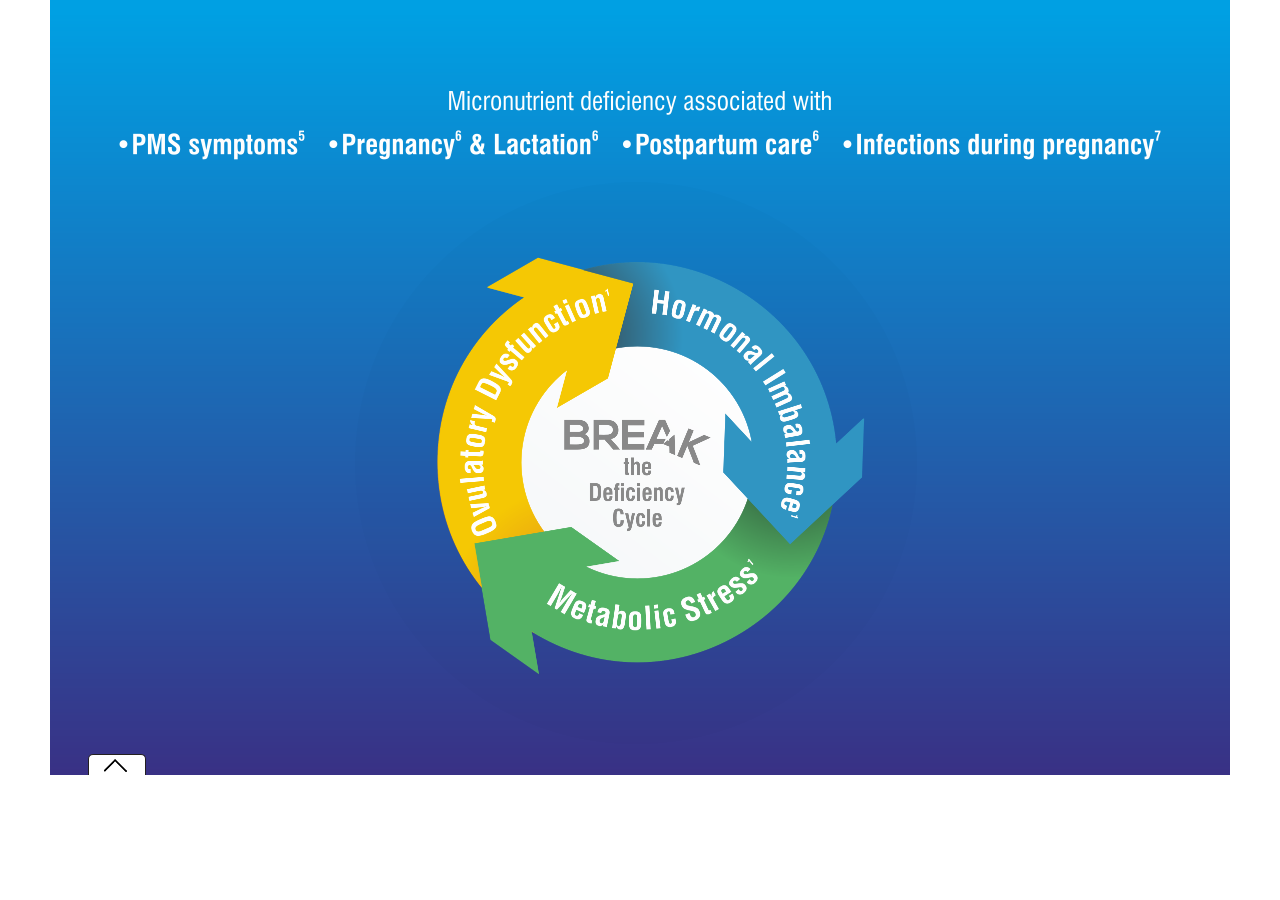
<file: 1/html/index.html>
<!DOCTYPE html>
<html lang="en">
<head>
<meta charset="UTF-8"/>
<meta http-equiv="cache-control" content="max-age=200"/>
<meta name="viewport" content="width=device-width, initial-scale=1.0, maximum-scale=5.0, minimum-scale=1.0">
<meta http-equiv="X-UA-Compatible" content="chrome=1">
<title>Soventus</title>
<link rel="stylesheet" type="text/css" href="animate.css" media="screen"/>
<link rel="stylesheet" type="text/css" href="global.css" media="screen"/>

<script src="jquery.min.js" type="text/javascript" language="javascript"></script>
<script src="jquery.mobile.custom.min.js" type="text/javascript" language="javascript"></script>
<script src="jquery.touchSwipe.min.js" type="text/javascript" language="javascript"></script>
</head>

<body>
<div id="wrapper" rel="1">
  <div class="slide_arrow">
    <div class="left_arrow" ><img src="left_arrow.png" alt="previous icon" width="27" height="27" ></div>
    <div class="right_arrow" ><img src="right_arrow.png" alt="next icon" width="27" height="27"></div>
  </div>
  <div id="main_content"></div>
  <div class="reference active">
    <div class="box">
      <div class="slide_jumper">
		  <div class="slides"><img src="thumbs/01.png" alt=""></div>        
		  <div class="slides"><img src="thumbs/02.png" alt=""></div>        
      </div>
    </div>
    <div class="box_btn"></div>
	<div id="myconsole"></div>
	<div id="click_through"></div>
  </div>
</div>

<script src="global.js" type="text/javascript" language="javascript"></script> 
<script>
$(document).ready(function(){
  // jQuery(".next").bind(event, function(){
  //     document.location = 'VoltarenVAsb/VoltarenVAsb.html';
  //     });
var selectedContentPath = 'slide1/';
//  document.getElementById("main_content").innerHTML='<object type="text/html" width="1080px" height="810px" data="'+selectedContentPath+"Dlight1.htm"+'"></object>';

$("#main_content").html('<link rel="stylesheet" type="text/css" href="slide1/slide1.css" media="screen"/><div class="s1"><img src="slide1/s1.png" width="1180" height="775" alt=""/></div><div class="s2"><img src="slide1/s2.png"/></div><div class="s3"><img src="slide1/s3.png"/></div><div class="s4"><img src="slide1/s4.png"/></div><div class="break" onclick="breakIt()"></div>');

});
</script> 

</body>
</html>
</file>
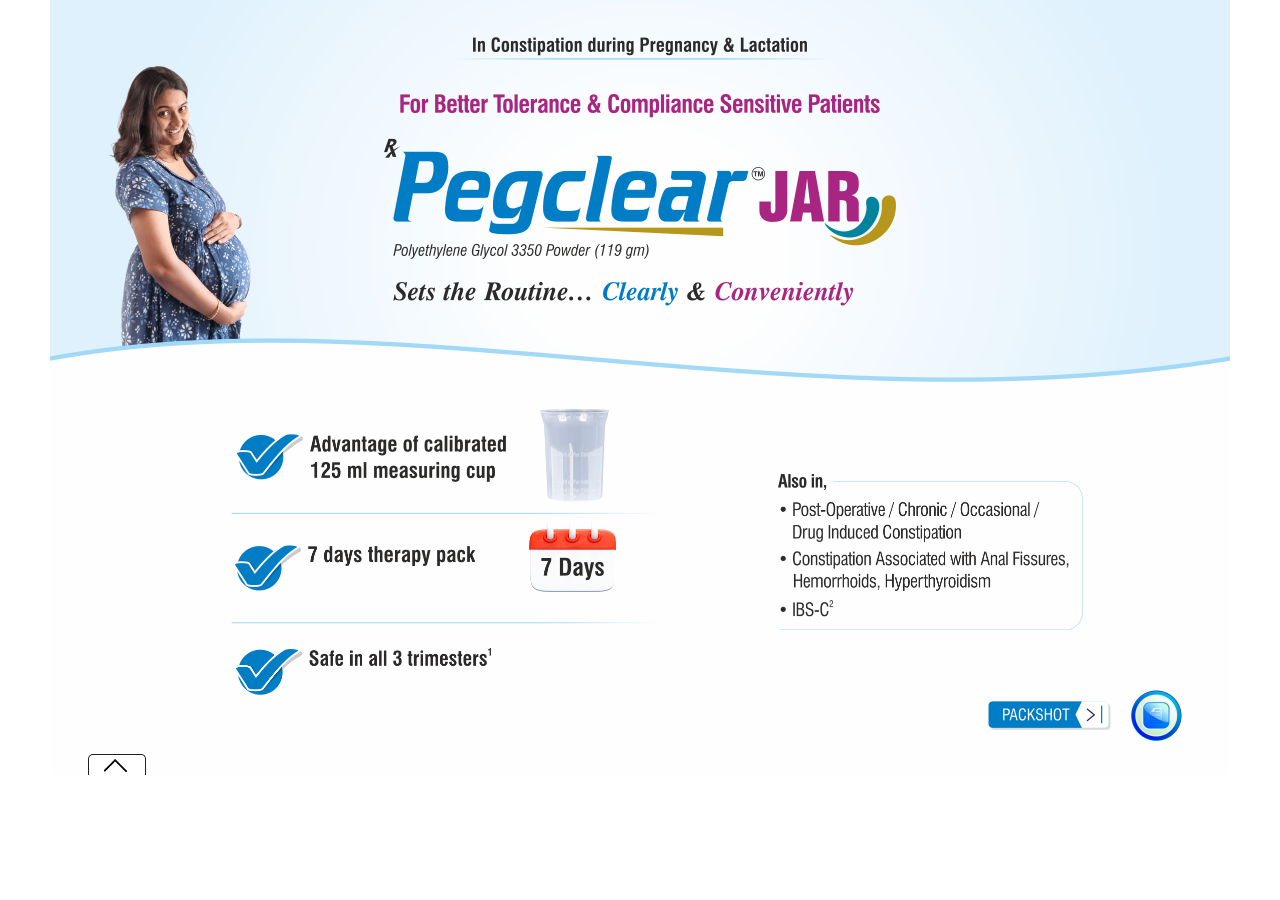
<file: 2/html/index.html>
<!DOCTYPE html>
<html lang="en">
<head>
<meta charset="UTF-8"/>
<meta http-equiv="cache-control" content="max-age=200"/>
<meta name="viewport" content="width=device-width, initial-scale=1.0, maximum-scale=5.0, minimum-scale=1.0">
<meta http-equiv="X-UA-Compatible" content="chrome=1">
<title>Soventus</title>
<link rel="stylesheet" type="text/css" href="animate.css" media="screen"/>
<link rel="stylesheet" type="text/css" href="global.css" media="screen"/>

<script src="jquery.min.js" type="text/javascript" language="javascript"></script>
<script src="jquery.mobile.custom.min.js" type="text/javascript" language="javascript"></script>
<script src="jquery.touchSwipe.min.js" type="text/javascript" language="javascript"></script>
</head>

<body>
<div id="wrapper" rel="1">
  <div class="slide_arrow">
    <div class="left_arrow" ><img src="left_arrow.png" alt="previous icon" width="27" height="27" ></div>
    <div class="right_arrow" ><img src="right_arrow.png" alt="next icon" width="27" height="27"></div>
  </div>
  <div id="main_content"></div>
  <div class="reference active">
    <div class="box">
      <div class="slide_jumper">
		  <div class="slides"><img src="thumbs/01.png" alt=""></div>      
      </div>
    </div>
    <div class="box_btn"></div>
	<div id="myconsole"></div>
	<div id="click_through"></div>
  </div>
</div>

<script src="global.js" type="text/javascript" language="javascript"></script> 
<script>
$(document).ready(function(){
  // jQuery(".next").bind(event, function(){
  //     document.location = 'VoltarenVAsb/VoltarenVAsb.html';
  //     });
var selectedContentPath = 'slide1/';
//  document.getElementById("main_content").innerHTML='<object type="text/html" width="1080px" height="810px" data="'+selectedContentPath+"Dlight1.htm"+'"></object>';

$("#main_content").html('<link rel="stylesheet" type="text/css" href="slide1/slide1.css" media="screen"/><div class="s1"><img src="slide1/s1.png" width="1180" height="775" alt=""/></div><div class="s2"><img src="slide1/s2.png"/></div><div class="s3"><img src="slide1/s3.png"/></div><div class="s4"><img src="slide1/s4.png"/></div><div class="s5"><img src="slide1/s5.png"/></div><div class="hit_1"><img src="slide1/pop1.png" width="1180" height="775" alt=""/></div><div class="hit_pop1" onclick="hit_pop1()"></div><div class="hit_2"><img src="slide1/pop2.png" width="1180" height="775" alt=""/></div><div class="hit_pop2" onclick="hit_pop2()"></div><div class="hit_close1" onclick="hit_close1()"></div>');

});
</script> 

</body>
</html>
</file>
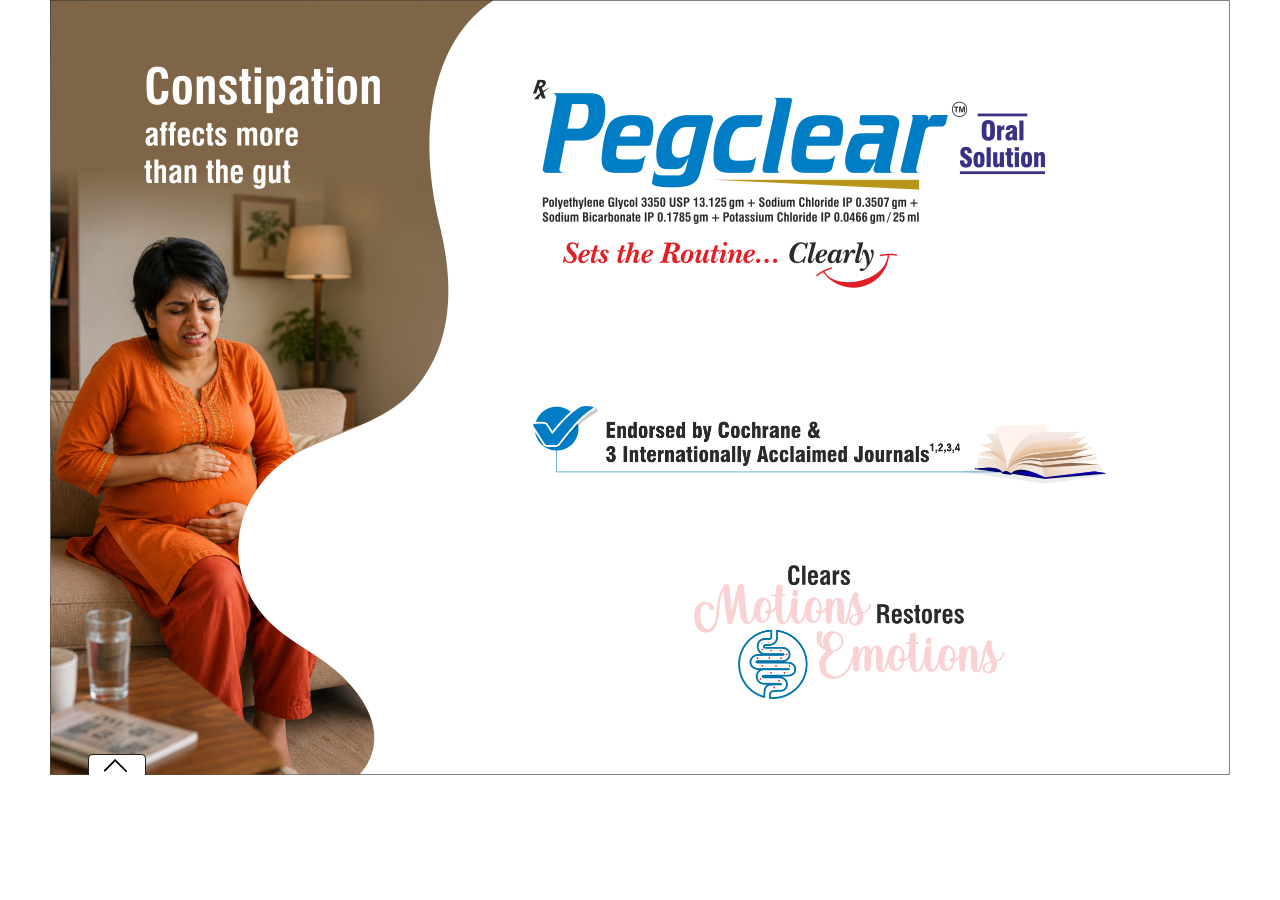
<file: 3/html/index.html>
<!DOCTYPE html>
<html lang="en">
<head>
<meta charset="UTF-8"/>
<meta http-equiv="cache-control" content="max-age=200"/>
<meta name="viewport" content="width=device-width, initial-scale=1.0, maximum-scale=5.0, minimum-scale=1.0">
<meta http-equiv="X-UA-Compatible" content="chrome=1">
<title>Soventus</title>
<link rel="stylesheet" type="text/css" href="animate.css" media="screen"/>
<link rel="stylesheet" type="text/css" href="global.css" media="screen"/>

<script src="jquery.min.js" type="text/javascript" language="javascript"></script>
<script src="jquery.mobile.custom.min.js" type="text/javascript" language="javascript"></script>
<script src="jquery.touchSwipe.min.js" type="text/javascript" language="javascript"></script>
</head>

<body>
<div id="wrapper" rel="1">
  <div class="slide_arrow">
    <div class="left_arrow" ><img src="left_arrow.png" alt="previous icon" width="27" height="27" ></div>
    <div class="right_arrow" ><img src="right_arrow.png" alt="next icon" width="27" height="27"></div>
  </div>
  <div id="main_content"></div>
  <div class="reference active">
    <div class="box">
      <div class="slide_jumper">
		  <div class="slides"><img src="thumbs/01.png" alt=""></div>        
		  <div class="slides"><img src="thumbs/02.png" alt=""></div>        
      </div>
    </div>
    <div class="box_btn"></div>
	<div id="myconsole"></div>
	<div id="click_through"></div>
  </div>
</div>

<script src="global.js" type="text/javascript" language="javascript"></script> 
<script>
$(document).ready(function(){
  // jQuery(".next").bind(event, function(){
  //     document.location = 'VoltarenVAsb/VoltarenVAsb.html';
  //     });
var selectedContentPath = 'slide1/';
//  document.getElementById("main_content").innerHTML='<object type="text/html" width="1080px" height="810px" data="'+selectedContentPath+"Dlight1.htm"+'"></object>';

$("#main_content").html('<link rel="stylesheet" type="text/css" href="slide1/slide1.css" media="screen"/><div class="s1"><img src="slide1/s1.png" width="1180" height="775" alt=""/></div><div class="s2"><img src="slide1/s2.png"/></div><div class="s3"><img src="slide1/s3.png"/></div><div class="s4w"><div class="s4"><img src="slide1/s4.png"/></div></div>');

});
</script> 

</body>
</html>
</file>
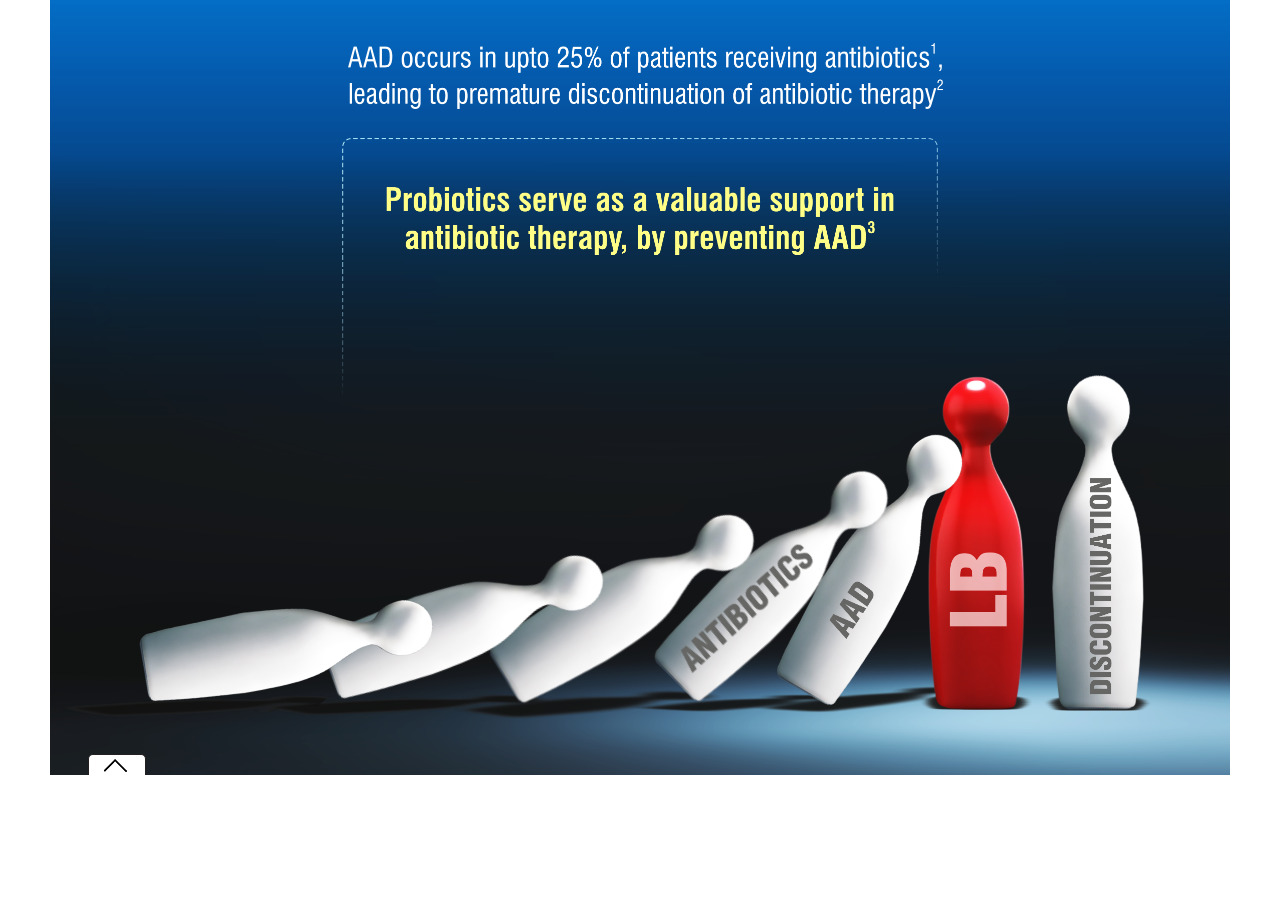
<file: 6/html/index.html>
<!DOCTYPE html>
<html lang="en">
<head>
<meta charset="UTF-8"/>
<meta http-equiv="cache-control" content="max-age=200"/>
<meta name="viewport" content="width=device-width, initial-scale=1.0, maximum-scale=5.0, minimum-scale=1.0">
<meta http-equiv="X-UA-Compatible" content="chrome=1">
<title>Soventus</title>
<link rel="stylesheet" type="text/css" href="animate.css" media="screen"/>
<link rel="stylesheet" type="text/css" href="global.css" media="screen"/>

<script src="jquery.min.js" type="text/javascript" language="javascript"></script>
<script src="jquery.mobile.custom.min.js" type="text/javascript" language="javascript"></script>
<script src="jquery.touchSwipe.min.js" type="text/javascript" language="javascript"></script>
</head>

<body>
<div id="wrapper" rel="1">
  <div class="slide_arrow">
    <div class="left_arrow" ><img src="left_arrow.png" alt="previous icon" width="27" height="27" ></div>
    <div class="right_arrow" ><img src="right_arrow.png" alt="next icon" width="27" height="27"></div>
  </div>
  <div id="main_content"></div>
  <div class="reference active">
    <div class="box">
      <div class="slide_jumper">
		  <div class="slides"><img src="thumbs/01.png" alt=""></div>        
		  <div class="slides"><img src="thumbs/02.png" alt=""></div>        
      </div>
    </div>
    <div class="box_btn"></div>
	<div id="myconsole"></div>
	<div id="click_through"></div>
  </div>
</div>

<script src="global.js" type="text/javascript" language="javascript"></script> 
<script>
$(document).ready(function(){
  // jQuery(".next").bind(event, function(){
  //     document.location = 'VoltarenVAsb/VoltarenVAsb.html';
  //     });
var selectedContentPath = 'slide1/';
//  document.getElementById("main_content").innerHTML='<object type="text/html" width="1080px" height="810px" data="'+selectedContentPath+"Dlight1.htm"+'"></object>';

$("#main_content").html('<link rel="stylesheet" type="text/css" href="slide1/slide1.css" media="screen"/><div class="s1"><img src="slide1/s1.png" width="1180" height="775" alt=""/></div><div class="s2"><img src="slide1/s2.png"/></div><div class="s3"><img src="slide1/s3.png"/></div><div class="s4"><img src="slide1/s4.png"/></div><div class="s5"><img src="slide1/s5.png"/></div><div class="s6"><img src="slide1/s6.png"/></div><div class="s7"><img src="slide1/s7.png"/></div><div class="s8"><img src="slide1/s8.png"/></div><div class="s9"><img src="slide1/s9.png"/></div><div class="s10"><img src="slide1/s10.png"/></div><div class="s11"><img src="slide1/s11.png"/></div>');

});
</script> 

</body>
</html>
</file>
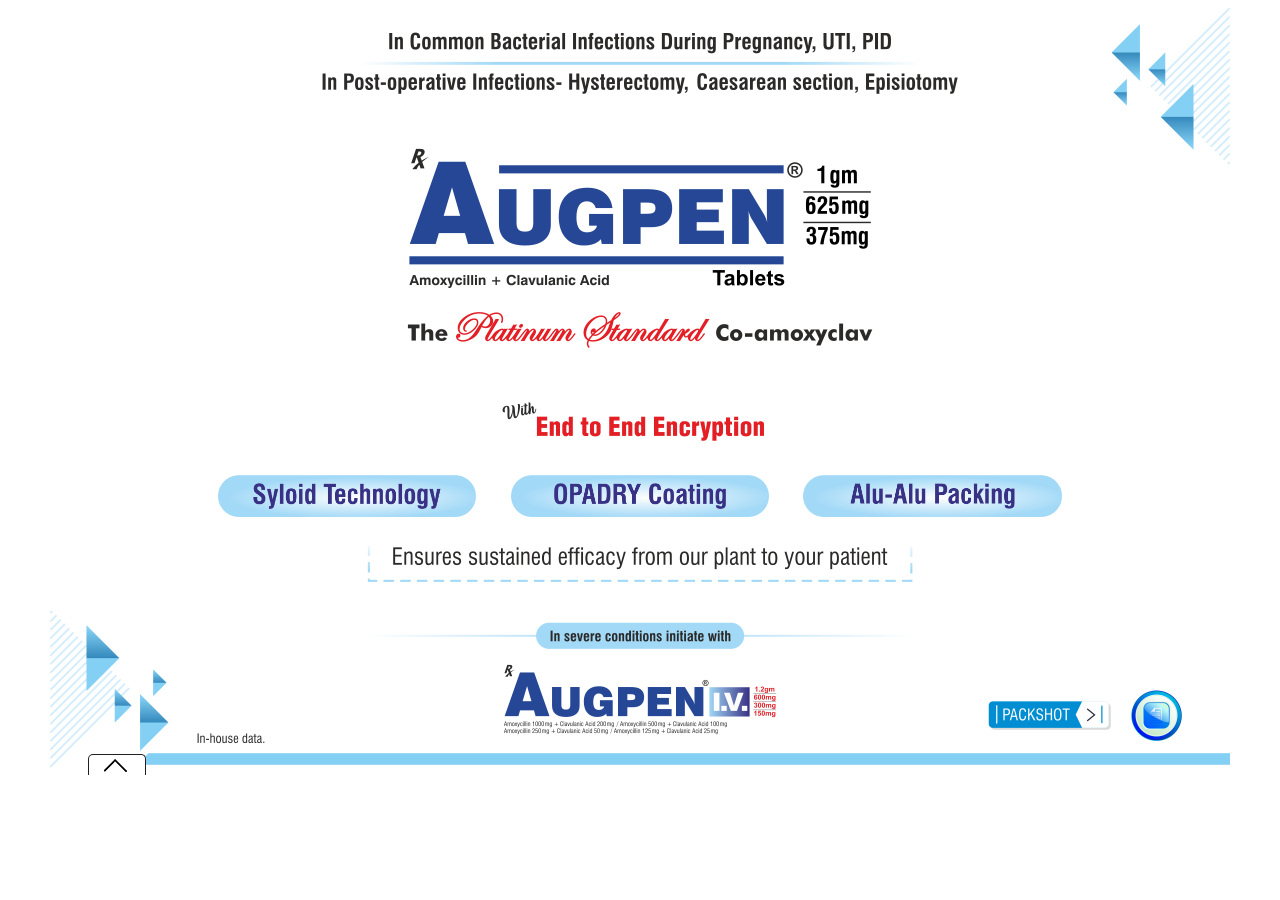
<file: 7/html/index.html>
<!DOCTYPE html>
<html lang="en">
<head>
<meta charset="UTF-8"/>
<meta http-equiv="cache-control" content="max-age=200"/>
<meta name="viewport" content="width=device-width, initial-scale=1.0, maximum-scale=5.0, minimum-scale=1.0">
<meta http-equiv="X-UA-Compatible" content="chrome=1">
<title>Soventus</title>
<link rel="stylesheet" type="text/css" href="animate.css" media="screen"/>
<link rel="stylesheet" type="text/css" href="global.css" media="screen"/>

<script src="jquery.min.js" type="text/javascript" language="javascript"></script>
<script src="jquery.mobile.custom.min.js" type="text/javascript" language="javascript"></script>
<script src="jquery.touchSwipe.min.js" type="text/javascript" language="javascript"></script>
</head>

<body>
<div id="wrapper" rel="1">
  <div class="slide_arrow">
    <div class="left_arrow" ><img src="left_arrow.png" alt="previous icon" width="27" height="27" ></div>
    <div class="right_arrow" ><img src="right_arrow.png" alt="next icon" width="27" height="27"></div>
  </div>
  <div id="main_content"></div>
  <div class="reference active">
    <div class="box">
      <div class="slide_jumper">
		  <div class="slides"><img src="thumbs/01.png" alt=""></div>              
      </div>
    </div>
    <div class="box_btn"></div>
	<div id="myconsole"></div>
	<div id="click_through"></div>
  </div>
</div>

<script src="global.js" type="text/javascript" language="javascript"></script> 
<script>
$(document).ready(function(){
  // jQuery(".next").bind(event, function(){
  //     document.location = 'VoltarenVAsb/VoltarenVAsb.html';
  //     });
var selectedContentPath = 'slide1/';
//  document.getElementById("main_content").innerHTML='<object type="text/html" width="1080px" height="810px" data="'+selectedContentPath+"Dlight1.htm"+'"></object>';

$("#main_content").html('<link rel="stylesheet" type="text/css" href="slide1/slide1.css" media="screen"/><div class="s1"><img src="slide1/s1.png" width="1180" height="775" alt=""/></div><div class="s2"><img src="slide1/s2.png"/></div><div class="s3"><img src="slide1/s3.png"/></div><div class="s4"><img src="slide1/s4.png"/></div><div class="hit_1"><img src="slide1/pop1.png" width="1180" height="775" alt=""/></div><div class="hit_pop1" onclick="hit_pop1()"></div><div class="hit_2"><img src="slide1/pop2.png" width="1180" height="775" alt=""/></div><div class="hit_pop2" onclick="hit_pop2()"></div><div class="hit_close1" onclick="hit_close1()"></div>');

});
</script> 

</body>
</html>
</file>
<file: 1/html/global.css>
* {
	margin: 0px;
	padding: 0px;
}
.s1 img{height:775px !important;}
body {
	background-color: #fff;
	font-family: 'DINOT', 'Helvetica Neue', sans-serif;
}
#container {
	position: absolute;
	width: 1180px;
	height: 775px;
	background-color: #232E3D;
	font-family: 'DINOT', 'Helvetica Neue', sans-serif;
	overflow: hidden;
}
.bg {
	position: absolute;
	background-position: center top;
	border: 1px solid #ddd;
}
h1, p {
	margin: 0;
	padding: 0;
}
h1 {
	font-family: 'DINOT Medium', 'Helvetica Neue', sans-serif;
	font-size: 19px;
	line-height: 22px;
}
p {
	font-family: 'DINOT Light', 'Helvetica Neue', sans-serif;
	font-size: 15px;
	line-height: 17px;
}
li {
	font-family: 'DINOT', 'Helvetica Neue', sans-serif;
}
sup {
	font-size: 0.5em;
	vertical-align: top;
	position: relative;
	top: 0.8em;
}
strong {
	font-weight: bold;
}
i, em {
	font-style: italic;
}

.clearfix:after {
	content: ".";
	display: block;
	clear: both;
	visibility: hidden;
	line-height: 0;
	height: 0;
}
.clearfix {
	display: inline-block;
}
html[xmlns] .clearfix {
	display: block;
}
* html .clearfix {
	height: 1%;
}
#wrapper {
	width: 100%;
	max-width: 1180px;
	height: 100%;
	min-height: 775px;
	margin: 0 auto;
	background-size: 100% auto;
	position: relative;
	overflow: hidden;
}
#wrapper .left_arrow, #wrapper .right_arrow {
	opacity: 0;
}
#wrapper:hover .left_arrow, #wrapper:hover .right_arrow {
	opacity: 1;
}
.bottomline {
	bottom: 40px;
	left: 120px;
	position: absolute;
}
#wrapper[rel~="2"] {
	width: 100%;
	max-width: 1180px;
	height: 100%;
	min-height: 775px;
	margin: 0 auto;
	background-size: 100% auto;
	position: relative;
	overflow: hidden;
}
.menu {
	position: absolute;
	left: 17px;
	top: 17px;
	display: none;
	visibility: visible;
}
.slide_arrow {
	position: relative;
	top: 330px;
	opacity: .8;
	display: block;
	z-index: 999;
	visibility: visible;
}
.left_arrow {
	display: flex;
    justify-content: center;
	position: absolute;
	left: 45px;
	cursor: pointer;
	z-index: 999;
	top: 3px;
	width: 27px;
	height: 27px;
	visibility: visible;
}
.right_arrow {
	display: flex;
    justify-content: center;
	position: absolute;
	right: 45px;
	cursor: pointer;
	z-index: 999;
	top: 3px;
	width: 27px;
	height: 27px;
	visibility: visible;
}
.reference {
	-webkit-transition-duration: 200ms;
	-webkit-transition-timing-function: ease-in;
	-webkit-transition-property: bottom;
}
.reference .box {
	position: absolute;
	width: 1180px;
	margin: 0 auto;
	padding: 0px 0px 0px;
	border: 1px solid #ccc;	
	-webkit-box-sizing: border-box;
	-moz-box-sizing: border-box;
	box-sizing: border-box;
	background: -moz-linear-gradient(top, rgba(252,255,244,0.9) 0%, rgba(251,254,244,0.9) 1%, rgba(234,234,234,0.9) 34%, rgba(196,196,196,0.9) 100%);
	background: -webkit-linear-gradient(top, rgba(252,255,244,0.9) 0%,rgba(251,254,244,0.9) 1%,rgba(234,234,234,0.9) 34%,rgba(196,196,196,0.9) 100%);
	background: linear-gradient(to bottom, rgba(252,255,244,0.9) 0%,rgba(251,254,244,0.9) 1%,rgba(234,234,234,0.9) 34%,rgba(196,196,196,0.9) 100%);
	filter: progid:DXImageTransform.Microsoft.gradient( startColorstr='#e6fcfff4', endColorstr='#e6c4c4c4',GradientType=0 );
	bottom: -25%;
	left: 0;
	overflow-x: auto;
	overflow-y: hidden;
	white-space: nowrap;
	-webkit-transition: bottom 5s, -webkit-transform 2s;
	transition: bottom 1s, -webkit-transform 2s;
	visibility: visible;
	z-index: 999;
}
.slide_jumper {
	height: 135px;
    overflow-x: auto;
    overflow-y: hidden;
    white-space: nowrap;
    padding: 10px 10px 10px 10px;
    box-shadow: inset 0px 0px 18px rgba(0, 0, 0, 0.35);
}
.slides {
	margin: 0 5px;
	display: inline-block;
	white-space: nowrap;
	width: 205px;
	vertical-align: top;
	padding: 4px;
	background-color: rgba(0, 163, 228, 0.4);
	box-sizing: border-box;
	-moz-box-sizing: border-box;
	-webkit-box-sizing: border-box;cursor:pointer;
}
.slides:first-child {
	margin-left: 5px;
}
.slides:last-child {
	margin-right: 0;
}
.slides.active {
	background-color: #0674bc;
}
.box_btn {
	background-color: #FFFFFF;
	background-image: url(open.png);
	background-position: 1px -1px;
	background-repeat: no-repeat;
	position: absolute;
	bottom: 0px;
	left: 38px;
	display: block;
	width: 56px;
	height: 20px;
	border-radius: 5px 5px 0 0;
	border: 1px solid #231F20;
	border-bottom: none;
	cursor:pointer;
	-webkit-transition: bottom 1s, -webkit-transform 2s;
	transition: bottom 1s, -webkit-transform 2s;
	visibility: visible;
	z-index: 999;
}
.reference.active {
	bottom: 0%;
}
.reference.active .box {
	bottom: 0;
}
.reference .box > .slide_jumper > .slides > img {
	width: 100%;
	display: block;
}
.active > .box_btn {
	background-image: url(close.png);
	bottom: 157px;
}
#myconsole {
	display: none;
	position: fixed;
	top: 0;
	left: 0;
	width: 25%;
	height: 150px;
	overflow: auto;
	border: 1px solid red;
	background-color: rgba(0,0,0,0.5);
	color: #ffffff;
}
</file>
<file: 1/html/slide1/slide1.css>
*{
	margin: 0px;
	padding: 0px;
}

[class^="s"] img {
	width: 100%;
}

[class^="hit"] img {
	width: 100%;
}

.s1, .s1 img {
	position: absolute;
	left: 0px;
	top: 0px;
	width: 1180px;
	height: 775px;
	z-index: 1;
}

.break {
	position: absolute;
	left: 0px;
	top: 0px;
	width: 1180px;
	height: 775px;
	animation: slideInDown 0.1s;
	animation-delay: 0.4s;
	animation-fill-mode: both;
	z-index: 10;
}

.s2 {
	position: absolute;
  left: 305px;
  top: 182px;
  width: 562px;
  height: 563px;
	animation: rotateIn 0.4s;
	animation-delay: 0.1s;
	animation-fill-mode: both;
	z-index: 2;
}

.s3 {
	position: absolute;
  left: 472px;
  top: 347px;
  width: 232px;
  height: 233px;
	animation: none 0s;
	animation-delay: 0s;
	animation-fill-mode: both;
	display: none;
	z-index: 5;
}

.s4 {
	position: absolute;
  left: 298px;
  top: 173px;
  width: 583px;
  height: 583px;
	animation: rotateInLoop 20s infinite linear;
	animation-delay: 0.5s;
	animation-fill-mode: both;
	display: none;
	z-index: 8;
}

@keyframes rotateInLoop {
	0%  {
		-webkit-transform: rotate(0deg);
	}
	100%	{
		-webkit-transform: rotate(359deg);
	}
}

@keyframes flashLongOff {
  0% {
    opacity: 0;
  }
  
  10%, 40%, 60%, 90% {
    opacity: 1;
  }

  100% {
    opacity: 0;
  }
}

@keyframes stampIn {
	0%	{
		transform-origin: 50% 50%;
		transform: scale(3);
		opacity: 0;
	}
	100%	{
		transform: scale(1);
		opacity: 1;
	}
}

.hit_1, .hit_2, .hit_3, .hit_4, .hit_5, .hit_6, .hit_7  {
  position: absolute;
  width: 1180px;
  height: 775px;
  display: none;
  z-index: 15;
}

.hit_pop1 {
	position: absolute;
  left: 1070px;
  top: 661px;
  width: 110px;
  height: 114px;
	z-index: 10;
}

.hit_pop2 {
	position: absolute;
  left: 931px;
  top: 661px;
  width: 139px;
  height: 114px;
	z-index: 10;
}

.hit_pop3 {
	position: absolute;
  left: 755px;
  top: 666px;
  width: 151px;
  height: 109px;
	z-index: 10;
}

.hit_pop4 {
	position: absolute;
  left: 513px;
  top: 503px;
  width: 140px;
  height: 186px;
	z-index: 10;
}

.hit_pop5 {
	position: absolute;
  left: 659px;
  top: 435px;
  width: 140px;
  height: 186px;
	z-index: 10;
}

.hit_pop6 {
	position: absolute;
  left: 805px;
  top: 586px;
  width: 140px;
  height: 105px;
	z-index: 10;
}

.hit_pop7 {
	position: absolute;
  left: 805px;
  top: 479px;
  width: 140px;
  height: 105px;
	z-index: 10;
}

.hit_close1 {
	position: absolute;
	width: 1180px;
	height: 775px;
	display: none;
	z-index: 20;
}
</file>
<file: 2/html/global.css>
* {
	margin: 0px;
	padding: 0px;
}
.s1 img{height:775px !important;}
body {
	background-color: #fff;
	font-family: 'DINOT', 'Helvetica Neue', sans-serif;
}
#container {
	position: absolute;
	width: 1180px;
	height: 775px;
	background-color: #232E3D;
	font-family: 'DINOT', 'Helvetica Neue', sans-serif;
	overflow: hidden;
}
.bg {
	position: absolute;
	background-position: center top;
	border: 1px solid #ddd;
}
h1, p {
	margin: 0;
	padding: 0;
}
h1 {
	font-family: 'DINOT Medium', 'Helvetica Neue', sans-serif;
	font-size: 19px;
	line-height: 22px;
}
p {
	font-family: 'DINOT Light', 'Helvetica Neue', sans-serif;
	font-size: 15px;
	line-height: 17px;
}
li {
	font-family: 'DINOT', 'Helvetica Neue', sans-serif;
}
sup {
	font-size: 0.5em;
	vertical-align: top;
	position: relative;
	top: 0.8em;
}
strong {
	font-weight: bold;
}
i, em {
	font-style: italic;
}

.clearfix:after {
	content: ".";
	display: block;
	clear: both;
	visibility: hidden;
	line-height: 0;
	height: 0;
}
.clearfix {
	display: inline-block;
}
html[xmlns] .clearfix {
	display: block;
}
* html .clearfix {
	height: 1%;
}
#wrapper {
	width: 100%;
	max-width: 1180px;
	height: 100%;
	min-height: 775px;
	margin: 0 auto;
	background-size: 100% auto;
	position: relative;
	overflow: hidden;
}
#wrapper .left_arrow, #wrapper .right_arrow {
	opacity: 0;
}
#wrapper:hover .left_arrow, #wrapper:hover .right_arrow {
	opacity: 1;
}
.bottomline {
	bottom: 40px;
	left: 120px;
	position: absolute;
}
#wrapper[rel~="2"] {
	width: 100%;
	max-width: 1180px;
	height: 100%;
	min-height: 775px;
	margin: 0 auto;
	background-size: 100% auto;
	position: relative;
	overflow: hidden;
}
.menu {
	position: absolute;
	left: 17px;
	top: 17px;
	display: none;
	visibility: visible;
}
.slide_arrow {
	position: relative;
	top: 330px;
	opacity: .8;
	display: block;
	z-index: 999;
	visibility: visible;
}
.left_arrow {
	display: flex;
    justify-content: center;
	position: absolute;
	left: 45px;
	cursor: pointer;
	z-index: 999;
	top: 3px;
	width: 27px;
	height: 27px;
	visibility: visible;
}
.right_arrow {
	display: flex;
    justify-content: center;
	position: absolute;
	right: 45px;
	cursor: pointer;
	z-index: 999;
	top: 3px;
	width: 27px;
	height: 27px;
	visibility: visible;
}
.reference {
	-webkit-transition-duration: 200ms;
	-webkit-transition-timing-function: ease-in;
	-webkit-transition-property: bottom;
}
.reference .box {
	position: absolute;
	width: 1180px;
	margin: 0 auto;
	padding: 0px 0px 0px;
	border: 1px solid #ccc;	
	-webkit-box-sizing: border-box;
	-moz-box-sizing: border-box;
	box-sizing: border-box;
	background: -moz-linear-gradient(top, rgba(252,255,244,0.9) 0%, rgba(251,254,244,0.9) 1%, rgba(234,234,234,0.9) 34%, rgba(196,196,196,0.9) 100%);
	background: -webkit-linear-gradient(top, rgba(252,255,244,0.9) 0%,rgba(251,254,244,0.9) 1%,rgba(234,234,234,0.9) 34%,rgba(196,196,196,0.9) 100%);
	background: linear-gradient(to bottom, rgba(252,255,244,0.9) 0%,rgba(251,254,244,0.9) 1%,rgba(234,234,234,0.9) 34%,rgba(196,196,196,0.9) 100%);
	filter: progid:DXImageTransform.Microsoft.gradient( startColorstr='#e6fcfff4', endColorstr='#e6c4c4c4',GradientType=0 );
	bottom: -25%;
	left: 0;
	overflow-x: auto;
	overflow-y: hidden;
	white-space: nowrap;
	-webkit-transition: bottom 5s, -webkit-transform 2s;
	transition: bottom 1s, -webkit-transform 2s;
	visibility: visible;
	z-index: 999;
}
.slide_jumper {
	height: 135px;
    overflow-x: auto;
    overflow-y: hidden;
    white-space: nowrap;
    padding: 10px 10px 10px 10px;
    box-shadow: inset 0px 0px 18px rgba(0, 0, 0, 0.35);
}
.slides {
	margin: 0 5px;
	display: inline-block;
	white-space: nowrap;
	width: 205px;
	vertical-align: top;
	padding: 4px;
	background-color: rgba(0, 163, 228, 0.4);
	box-sizing: border-box;
	-moz-box-sizing: border-box;
	-webkit-box-sizing: border-box;cursor:pointer;
}
.slides:first-child {
	margin-left: 5px;
}
.slides:last-child {
	margin-right: 0;
}
.slides.active {
	background-color: #0674bc;
}
.box_btn {
	background-color: #FFFFFF;
	background-image: url(open.png);
	background-position: 1px -1px;
	background-repeat: no-repeat;
	position: absolute;
	bottom: 0px;
	left: 38px;
	display: block;
	width: 56px;
	height: 20px;
	border-radius: 5px 5px 0 0;
	border: 1px solid #231F20;
	border-bottom: none;
	cursor:pointer;
	-webkit-transition: bottom 1s, -webkit-transform 2s;
	transition: bottom 1s, -webkit-transform 2s;
	visibility: visible;
	z-index: 999;
}
.reference.active {
	bottom: 0%;
}
.reference.active .box {
	bottom: 0;
}
.reference .box > .slide_jumper > .slides > img {
	width: 100%;
	display: block;
}
.active > .box_btn {
	background-image: url(close.png);
	bottom: 157px;
}
#myconsole {
	display: none;
	position: fixed;
	top: 0;
	left: 0;
	width: 25%;
	height: 150px;
	overflow: auto;
	border: 1px solid red;
	background-color: rgba(0,0,0,0.5);
	color: #ffffff;
}
</file>
<file: 2/html/slide1/slide1.css>
*{
	margin: 0px;
	padding: 0px;
}

[class^="s"] img {
	width: 100%;
}

[class^="hit"] img {
	width: 100%;
}

.s1, .s1 img {
	position: absolute;
	left: 0px;
	top: 0px;
	width: 1180px;
	height: 775px;
	z-index: 1;
}

.s2 {
	position: absolute;
  left: 185px;
  top: 409px;
  width: 374px;
  height: 94px;
	animation: zoomIn 0.5s;
	animation-delay: 0.2s;
	animation-fill-mode: both;
	transform-origin: left;
	z-index: 5;
}

.s3 {
  position: absolute;
  left: 183px;
  top: 520px;
  width: 383px;
  height: 72px;
  	animation: zoomIn 0.5s;
	animation-delay: 0.4s;
	animation-fill-mode: both;
	transform-origin: left;
  z-index: 5;
}

.s4 {
  position: absolute;
  left: 184px;
  top: 647px;
  width: 257px;
  height: 48px;
  	animation: zoomIn 0.5s;
	animation-delay: 0.6s;
	animation-fill-mode: both;
	transform-origin: left;
  z-index: 5;
}

.s5 {
  position: absolute;
  left: 728px;
  top: 474px;
  width: 305px;
  height: 156px;
  	animation: fadeInRight 0.5s;
	animation-delay: 1.1s;
	animation-fill-mode: both;
  z-index: 5;
}


@keyframes flashLongOff {
  0% {
    opacity: 0;
  }
  
  10%, 40%, 60%, 90% {
    opacity: 1;
  }

  100% {
    opacity: 0;
  }
}

@keyframes stampIn {
	0%	{
		transform-origin: 50% 50%;
		transform: scale(3);
		opacity: 0;
	}
	100%	{
		transform: scale(1);
		opacity: 1;
	}
}

.hit_1, .hit_2, .hit_3, .hit_4, .hit_5, .hit_6, .hit_7  {
  position: absolute;
  width: 1180px;
  height: 775px;
  display: none;
  z-index: 15;
}

.hit_pop1 {
	position: absolute;
  left: 1070px;
  top: 661px;
  width: 110px;
  height: 114px;
	z-index: 10;
}

.hit_pop2 {
	position: absolute;
  left: 931px;
  top: 661px;
  width: 139px;
  height: 114px;
	z-index: 10;
}

.hit_pop3 {
	position: absolute;
  left: 755px;
  top: 666px;
  width: 151px;
  height: 109px;
	z-index: 10;
}

.hit_pop4 {
	position: absolute;
  left: 513px;
  top: 503px;
  width: 140px;
  height: 186px;
	z-index: 10;
}

.hit_pop5 {
	position: absolute;
  left: 659px;
  top: 435px;
  width: 140px;
  height: 186px;
	z-index: 10;
}

.hit_pop6 {
	position: absolute;
  left: 805px;
  top: 586px;
  width: 140px;
  height: 105px;
	z-index: 10;
}

.hit_pop7 {
	position: absolute;
  left: 805px;
  top: 479px;
  width: 140px;
  height: 105px;
	z-index: 10;
}

.hit_close1 {
	position: absolute;
	width: 1180px;
	height: 775px;
	display: none;
	z-index: 20;
}
</file>
<file: 3/html/global.css>
* {
	margin: 0px;
	padding: 0px;
}
.s1 img{height:775px !important;}
body {
	background-color: #fff;
	font-family: 'DINOT', 'Helvetica Neue', sans-serif;
}
#container {
	position: absolute;
	width: 1180px;
	height: 775px;
	background-color: #232E3D;
	font-family: 'DINOT', 'Helvetica Neue', sans-serif;
	overflow: hidden;
}
.bg {
	position: absolute;
	background-position: center top;
	border: 1px solid #ddd;
}
h1, p {
	margin: 0;
	padding: 0;
}
h1 {
	font-family: 'DINOT Medium', 'Helvetica Neue', sans-serif;
	font-size: 19px;
	line-height: 22px;
}
p {
	font-family: 'DINOT Light', 'Helvetica Neue', sans-serif;
	font-size: 15px;
	line-height: 17px;
}
li {
	font-family: 'DINOT', 'Helvetica Neue', sans-serif;
}
sup {
	font-size: 0.5em;
	vertical-align: top;
	position: relative;
	top: 0.8em;
}
strong {
	font-weight: bold;
}
i, em {
	font-style: italic;
}

.clearfix:after {
	content: ".";
	display: block;
	clear: both;
	visibility: hidden;
	line-height: 0;
	height: 0;
}
.clearfix {
	display: inline-block;
}
html[xmlns] .clearfix {
	display: block;
}
* html .clearfix {
	height: 1%;
}
#wrapper {
	width: 100%;
	max-width: 1180px;
	height: 100%;
	min-height: 775px;
	margin: 0 auto;
	background-size: 100% auto;
	position: relative;
	overflow: hidden;
}
#wrapper .left_arrow, #wrapper .right_arrow {
	opacity: 0;
}
#wrapper:hover .left_arrow, #wrapper:hover .right_arrow {
	opacity: 1;
}
.bottomline {
	bottom: 40px;
	left: 120px;
	position: absolute;
}
#wrapper[rel~="2"] {
	width: 100%;
	max-width: 1180px;
	height: 100%;
	min-height: 775px;
	margin: 0 auto;
	background-size: 100% auto;
	position: relative;
	overflow: hidden;
}
.menu {
	position: absolute;
	left: 17px;
	top: 17px;
	display: none;
	visibility: visible;
}
.slide_arrow {
	position: relative;
	top: 330px;
	opacity: .8;
	display: block;
	z-index: 999;
	visibility: visible;
}
.left_arrow {
	display: flex;
    justify-content: center;
	position: absolute;
	left: 45px;
	cursor: pointer;
	z-index: 999;
	top: 3px;
	width: 27px;
	height: 27px;
	visibility: visible;
}
.right_arrow {
	display: flex;
    justify-content: center;
	position: absolute;
	right: 45px;
	cursor: pointer;
	z-index: 999;
	top: 3px;
	width: 27px;
	height: 27px;
	visibility: visible;
}
.reference {
	-webkit-transition-duration: 200ms;
	-webkit-transition-timing-function: ease-in;
	-webkit-transition-property: bottom;
}
.reference .box {
	position: absolute;
	width: 1180px;
	margin: 0 auto;
	padding: 0px 0px 0px;
	border: 1px solid #ccc;	
	-webkit-box-sizing: border-box;
	-moz-box-sizing: border-box;
	box-sizing: border-box;
	background: -moz-linear-gradient(top, rgba(252,255,244,0.9) 0%, rgba(251,254,244,0.9) 1%, rgba(234,234,234,0.9) 34%, rgba(196,196,196,0.9) 100%);
	background: -webkit-linear-gradient(top, rgba(252,255,244,0.9) 0%,rgba(251,254,244,0.9) 1%,rgba(234,234,234,0.9) 34%,rgba(196,196,196,0.9) 100%);
	background: linear-gradient(to bottom, rgba(252,255,244,0.9) 0%,rgba(251,254,244,0.9) 1%,rgba(234,234,234,0.9) 34%,rgba(196,196,196,0.9) 100%);
	filter: progid:DXImageTransform.Microsoft.gradient( startColorstr='#e6fcfff4', endColorstr='#e6c4c4c4',GradientType=0 );
	bottom: -25%;
	left: 0;
	overflow-x: auto;
	overflow-y: hidden;
	white-space: nowrap;
	-webkit-transition: bottom 5s, -webkit-transform 2s;
	transition: bottom 1s, -webkit-transform 2s;
	visibility: visible;
	z-index: 999;
}
.slide_jumper {
	height: 135px;
    overflow-x: auto;
    overflow-y: hidden;
    white-space: nowrap;
    padding: 10px 10px 10px 10px;
    box-shadow: inset 0px 0px 18px rgba(0, 0, 0, 0.35);
}
.slides {
	margin: 0 5px;
	display: inline-block;
	white-space: nowrap;
	width: 205px;
	vertical-align: top;
	padding: 4px;
	background-color: rgba(0, 163, 228, 0.4);
	box-sizing: border-box;
	-moz-box-sizing: border-box;
	-webkit-box-sizing: border-box;cursor:pointer;
}
.slides:first-child {
	margin-left: 5px;
}
.slides:last-child {
	margin-right: 0;
}
.slides.active {
	background-color: #0674bc;
}
.box_btn {
	background-color: #FFFFFF;
	background-image: url(open.png);
	background-position: 1px -1px;
	background-repeat: no-repeat;
	position: absolute;
	bottom: 0px;
	left: 38px;
	display: block;
	width: 56px;
	height: 20px;
	border-radius: 5px 5px 0 0;
	border: 1px solid #231F20;
	border-bottom: none;
	cursor:pointer;
	-webkit-transition: bottom 1s, -webkit-transform 2s;
	transition: bottom 1s, -webkit-transform 2s;
	visibility: visible;
	z-index: 999;
}
.reference.active {
	bottom: 0%;
}
.reference.active .box {
	bottom: 0;
}
.reference .box > .slide_jumper > .slides > img {
	width: 100%;
	display: block;
}
.active > .box_btn {
	background-image: url(close.png);
	bottom: 157px;
}
#myconsole {
	display: none;
	position: fixed;
	top: 0;
	left: 0;
	width: 25%;
	height: 150px;
	overflow: auto;
	border: 1px solid red;
	background-color: rgba(0,0,0,0.5);
	color: #ffffff;
}
</file>
<file: 3/html/slide1/slide1.css>
*{
	margin: 0px;
	padding: 0px;
}

[class^="s"] img {
	width: 100%;
}

[class^="hit"] img {
	width: 100%;
}

.s1, .s1 img {
	position: absolute;
	left: 0px;
	top: 0px;
	width: 1180px;
	height: 775px;
	z-index: 1;
}

.s2 {
	position: absolute;
  left: 481px;
  top: 404px;
  width: 578px;
  height: 81px;
	animation: zoomIn 0.5s;
	animation-delay: 0.2s;
	animation-fill-mode: both;
	transform-origin: left;
	z-index: 2;
}

.s3 {
	position: absolute;
  left: 688px;
  top: 565px;
  width: 226px;
  height: 134px;
	animation: zoomIn 0.5s;
	animation-delay: 0.7s;
	animation-fill-mode: both;
	z-index: 2;
}

.s4w {
	position: absolute;
  left: 644px;
  top: 584px;
  width: 311px;
  height: 96px;
	animation: zoomIn 0.5s;
	animation-delay: 0.7s;
	animation-fill-mode: both;
	z-index: 5;
}

.s4 {
	position: absolute;
  left: 0px;
  top: 0px;
  width: 311px;
  height: 96px;
	animation: flashOff 1.5s infinite;
	animation-delay: 0.7s;
	animation-fill-mode: both;
	z-index: 5;
}

@keyframes rotateInLoop {
	0%  {
		-webkit-transform: rotate(0deg);
	}
	100%	{
		-webkit-transform: rotate(359deg);
	}
}

@keyframes flashOff {
  0%,  100% {
    opacity: 0.2;
  }

  25%, 50%, 75% {
    opacity: 1;
  }
}

@keyframes flashLongOff {
  0% {
    opacity: 0;
  }
  
  10%, 40%, 60%, 90% {
    opacity: 1;
  }

  100% {
    opacity: 0;
  }
}

@keyframes stampIn {
	0%	{
		transform-origin: 50% 50%;
		transform: scale(3);
		opacity: 0;
	}
	100%	{
		transform: scale(1);
		opacity: 1;
	}
}

.hit_1, .hit_2, .hit_3, .hit_4, .hit_5, .hit_6, .hit_7  {
  position: absolute;
  width: 1180px;
  height: 775px;
  display: none;
  z-index: 15;
}

.hit_pop1 {
	position: absolute;
  left: 1070px;
  top: 661px;
  width: 110px;
  height: 114px;
	z-index: 10;
}

.hit_pop2 {
	position: absolute;
  left: 931px;
  top: 661px;
  width: 139px;
  height: 114px;
	z-index: 10;
}

.hit_pop3 {
	position: absolute;
  left: 755px;
  top: 666px;
  width: 151px;
  height: 109px;
	z-index: 10;
}

.hit_pop4 {
	position: absolute;
  left: 513px;
  top: 503px;
  width: 140px;
  height: 186px;
	z-index: 10;
}

.hit_pop5 {
	position: absolute;
  left: 659px;
  top: 435px;
  width: 140px;
  height: 186px;
	z-index: 10;
}

.hit_pop6 {
	position: absolute;
  left: 805px;
  top: 586px;
  width: 140px;
  height: 105px;
	z-index: 10;
}

.hit_pop7 {
	position: absolute;
  left: 805px;
  top: 479px;
  width: 140px;
  height: 105px;
	z-index: 10;
}

.hit_close1 {
	position: absolute;
	width: 1180px;
	height: 775px;
	display: none;
	z-index: 20;
}
</file>
<file: 6/html/global.css>
* {
	margin: 0px;
	padding: 0px;
}
.s1 img{height:775px !important;}
body {
	background-color: #fff;
	font-family: 'DINOT', 'Helvetica Neue', sans-serif;
}
#container {
	position: absolute;
	width: 1180px;
	height: 775px;
	background-color: #232E3D;
	font-family: 'DINOT', 'Helvetica Neue', sans-serif;
	overflow: hidden;
}
.bg {
	position: absolute;
	background-position: center top;
	border: 1px solid #ddd;
}
h1, p {
	margin: 0;
	padding: 0;
}
h1 {
	font-family: 'DINOT Medium', 'Helvetica Neue', sans-serif;
	font-size: 19px;
	line-height: 22px;
}
p {
	font-family: 'DINOT Light', 'Helvetica Neue', sans-serif;
	font-size: 15px;
	line-height: 17px;
}
li {
	font-family: 'DINOT', 'Helvetica Neue', sans-serif;
}
sup {
	font-size: 0.5em;
	vertical-align: top;
	position: relative;
	top: 0.8em;
}
strong {
	font-weight: bold;
}
i, em {
	font-style: italic;
}

.clearfix:after {
	content: ".";
	display: block;
	clear: both;
	visibility: hidden;
	line-height: 0;
	height: 0;
}
.clearfix {
	display: inline-block;
}
html[xmlns] .clearfix {
	display: block;
}
* html .clearfix {
	height: 1%;
}
#wrapper {
	width: 100%;
	max-width: 1180px;
	height: 100%;
	min-height: 775px;
	margin: 0 auto;
	background-size: 100% auto;
	position: relative;
	overflow: hidden;
}
#wrapper .left_arrow, #wrapper .right_arrow {
	opacity: 0;
}
#wrapper:hover .left_arrow, #wrapper:hover .right_arrow {
	opacity: 1;
}
.bottomline {
	bottom: 40px;
	left: 120px;
	position: absolute;
}
#wrapper[rel~="2"] {
	width: 100%;
	max-width: 1180px;
	height: 100%;
	min-height: 775px;
	margin: 0 auto;
	background-size: 100% auto;
	position: relative;
	overflow: hidden;
}
.menu {
	position: absolute;
	left: 17px;
	top: 17px;
	display: none;
	visibility: visible;
}
.slide_arrow {
	position: relative;
	top: 330px;
	opacity: .8;
	display: block;
	z-index: 999;
	visibility: visible;
}
.left_arrow {
	display: flex;
    justify-content: center;
	position: absolute;
	left: 45px;
	cursor: pointer;
	z-index: 999;
	top: 3px;
	width: 27px;
	height: 27px;
	visibility: visible;
}
.right_arrow {
	display: flex;
    justify-content: center;
	position: absolute;
	right: 45px;
	cursor: pointer;
	z-index: 999;
	top: 3px;
	width: 27px;
	height: 27px;
	visibility: visible;
}
.reference {
	-webkit-transition-duration: 200ms;
	-webkit-transition-timing-function: ease-in;
	-webkit-transition-property: bottom;
}
.reference .box {
	position: absolute;
	width: 1180px;
	margin: 0 auto;
	padding: 0px 0px 0px;
	border: 1px solid #ccc;	
	-webkit-box-sizing: border-box;
	-moz-box-sizing: border-box;
	box-sizing: border-box;
	background: -moz-linear-gradient(top, rgba(252,255,244,0.9) 0%, rgba(251,254,244,0.9) 1%, rgba(234,234,234,0.9) 34%, rgba(196,196,196,0.9) 100%);
	background: -webkit-linear-gradient(top, rgba(252,255,244,0.9) 0%,rgba(251,254,244,0.9) 1%,rgba(234,234,234,0.9) 34%,rgba(196,196,196,0.9) 100%);
	background: linear-gradient(to bottom, rgba(252,255,244,0.9) 0%,rgba(251,254,244,0.9) 1%,rgba(234,234,234,0.9) 34%,rgba(196,196,196,0.9) 100%);
	filter: progid:DXImageTransform.Microsoft.gradient( startColorstr='#e6fcfff4', endColorstr='#e6c4c4c4',GradientType=0 );
	bottom: -25%;
	left: 0;
	overflow-x: auto;
	overflow-y: hidden;
	white-space: nowrap;
	-webkit-transition: bottom 5s, -webkit-transform 2s;
	transition: bottom 1s, -webkit-transform 2s;
	visibility: visible;
	z-index: 999;
}
.slide_jumper {
	height: 135px;
    overflow-x: auto;
    overflow-y: hidden;
    white-space: nowrap;
    padding: 10px 10px 10px 10px;
    box-shadow: inset 0px 0px 18px rgba(0, 0, 0, 0.35);
}
.slides {
	margin: 0 5px;
	display: inline-block;
	white-space: nowrap;
	width: 205px;
	vertical-align: top;
	padding: 4px;
	background-color: rgba(0, 163, 228, 0.4);
	box-sizing: border-box;
	-moz-box-sizing: border-box;
	-webkit-box-sizing: border-box;cursor:pointer;
}
.slides:first-child {
	margin-left: 5px;
}
.slides:last-child {
	margin-right: 0;
}
.slides.active {
	background-color: #0674bc;
}
.box_btn {
	background-color: #FFFFFF;
	background-image: url(open.png);
	background-position: 1px -1px;
	background-repeat: no-repeat;
	position: absolute;
	bottom: 0px;
	left: 38px;
	display: block;
	width: 56px;
	height: 20px;
	border-radius: 5px 5px 0 0;
	border: 1px solid #231F20;
	border-bottom: none;
	cursor:pointer;
	-webkit-transition: bottom 1s, -webkit-transform 2s;
	transition: bottom 1s, -webkit-transform 2s;
	visibility: visible;
	z-index: 999;
}
.reference.active {
	bottom: 0%;
}
.reference.active .box {
	bottom: 0;
}
.reference .box > .slide_jumper > .slides > img {
	width: 100%;
	display: block;
}
.active > .box_btn {
	background-image: url(close.png);
	bottom: 157px;
}
#myconsole {
	display: none;
	position: fixed;
	top: 0;
	left: 0;
	width: 25%;
	height: 150px;
	overflow: auto;
	border: 1px solid red;
	background-color: rgba(0,0,0,0.5);
	color: #ffffff;
}
</file>
<file: 6/html/slide1/slide1.css>
*{
	margin: 0px;
	padding: 0px;
}

[class^="s"] img {
	width: 100%;
}

[class^="hit"] img {
	width: 100%;
}

.s1, .s1 img {
	position: absolute;
	left: 0px;
	top: 0px;
	width: 1180px;
	height: 775px;
	z-index: 1;
}

.s2 {
	position: absolute;
  left: 298px;
  top: 43px;
  width: 595px;
  height: 66px;
	animation: zoomIn 0.5s;
	animation-delay: 0s;
	animation-fill-mode: both;
	z-index: 15;
}

.s3 {
	position: absolute;
  left: 292px;
  top: 138px;
  width: 596px;
  height: 262px;
	animation: fadeInUp 0.5s;
	animation-delay: 0s;
	animation-fill-mode: both;
	z-index: 14;
}

.s4 {
	position: absolute;
  left: 23px;
  top: 420px;
  width: 81px;
  height: 290px;
	animation: skit1 0.7s ease-in;
	animation-delay: 0.5s;
	animation-fill-mode: both;
	transform-origin: bottom right;
	z-index: 13;
}

.s5 {
	position: absolute;
  left: 212px;
  top: 417px;
  width: 80px;
  height: 291px;
	animation: skit2 0.4s ease-in;
	animation-delay: 0.8s;
	animation-fill-mode: both;
	transform-origin: bottom right;
	z-index: 12;
}

.s6 {
	position: absolute;
  left: 394px;
  top: 422px;
  width: 80px;
  height: 291px;
	animation: skit3 0.3s ease-in;
	animation-delay: 1s;
	animation-fill-mode: both;
	transform-origin: bottom right;
	z-index: 11;
}

.s7 {
	position: absolute;
  left: 572px;
  top: 420px;
  width: 80px;
  height: 291px;
	animation: skit4 0.3s ease-in;
	animation-delay: 1.1s;
	animation-fill-mode: both;
	transform-origin: bottom right;
	z-index: 10;
}

.s8 {
	position: absolute;
  left: 708px;
  top: 419px;
  width: 81px;
  height: 291px;
	animation: skit5 0.3s ease-in;
	animation-delay: 1.2s;
	animation-fill-mode: both;
	transform-origin: bottom right;
	z-index: 9;
}

.s9 {
	position: absolute;
  left: 870px;
  top: 376px;
  width: 113px;
  height: 334px;
	animation: zoomIn 0.3s;
	animation-delay: 1.3s;
	animation-fill-mode: both;
	transform-origin: bottom;
	z-index: 8;
}

.s10 {
	position: absolute;
  left: 994px;
  top: 375px;
  width: 108px;
  height: 334px;
	animation: zoomIn 0.3s;
	animation-delay: 2.3s;
	animation-fill-mode: both;
	transform-origin: bottom;
	z-index: 7;
}

.s11 {
	position: absolute;
  left: 8px;
  top: 686px;
  width: 924px;
  height: 33px;
	animation: zoomIn 1.7s;
	animation-delay: 0.5s;
	animation-fill-mode: both;
	transform-origin: left;
	z-index: 6;
}

@keyframes slideInRightBig {
  from {
    -webkit-transform: translate3d(280%, 0, 0);
    transform: translate3d(280%, 0, 0);
    visibility: visible;
  }

  to {
    -webkit-transform: translate3d(0, 0, 0);
    transform: translate3d(0, 0, 0);
  }
}

@keyframes skit1 {
  0% {
    opacity: 1;
	transform: rotate3d(0, 0, 1, 0deg);
  }

  100% {
    opacity: 1;
	transform: rotate3d(0, 0, 1, 80deg);
  }
}

@keyframes skit2 {
  0% {
    opacity: 1;
	transform: rotate3d(0, 0, 1, 0deg);
  }

  100% {
    opacity: 1;
	transform: rotate3d(0, 0, 1, 70deg);
  }
}

@keyframes skit3 {
  0% {
    opacity: 1;
	transform: rotate3d(0, 0, 1, 0deg);
  }

  100% {
    opacity: 1;
	transform: rotate3d(0, 0, 1, 58deg);
  }
}

@keyframes skit4 {
  0% {
    opacity: 1;
	transform: rotate3d(0, 0, 1, 0deg);
  }

  100% {
    opacity: 1;
	transform: rotate3d(0, 0, 1, 45deg);
  }
}

@keyframes skit5 {
  0% {
    opacity: 1;
	transform: rotate3d(0, 0, 1, 0deg);
  }

  100% {
    opacity: 1;
	transform: rotate3d(0, 0, 1, 30deg);
  }
}


@keyframes flashLongOff {
  0% {
    opacity: 0;
  }
  
  10%, 40%, 60%, 90% {
    opacity: 1;
  }

  100% {
    opacity: 0;
  }
}

@keyframes stampIn {
	0%	{
		transform-origin: 50% 50%;
		transform: scale(3);
		opacity: 0;
	}
	100%	{
		transform: scale(1);
		opacity: 1;
	}
}

.hit_1, .hit_2, .hit_3, .hit_4, .hit_5, .hit_6, .hit_7  {
  position: absolute;
  width: 1180px;
  height: 775px;
  display: none;
  z-index: 15;
}

.hit_pop1 {
	position: absolute;
  left: 1070px;
  top: 661px;
  width: 110px;
  height: 114px;
	z-index: 10;
}

.hit_pop2 {
	position: absolute;
  left: 931px;
  top: 661px;
  width: 139px;
  height: 114px;
	z-index: 10;
}

.hit_pop3 {
	position: absolute;
  left: 755px;
  top: 666px;
  width: 151px;
  height: 109px;
	z-index: 10;
}

.hit_pop4 {
	position: absolute;
  left: 513px;
  top: 503px;
  width: 140px;
  height: 186px;
	z-index: 10;
}

.hit_pop5 {
	position: absolute;
  left: 659px;
  top: 435px;
  width: 140px;
  height: 186px;
	z-index: 10;
}

.hit_pop6 {
	position: absolute;
  left: 805px;
  top: 586px;
  width: 140px;
  height: 105px;
	z-index: 10;
}

.hit_pop7 {
	position: absolute;
  left: 805px;
  top: 479px;
  width: 140px;
  height: 105px;
	z-index: 10;
}

.hit_close1 {
	position: absolute;
	width: 1180px;
	height: 775px;
	display: none;
	z-index: 20;
}
</file>
<file: 7/html/global.css>
* {
	margin: 0px;
	padding: 0px;
}
.s1 img{height:775px !important;}
body {
	background-color: #fff;
	font-family: 'DINOT', 'Helvetica Neue', sans-serif;
}
#container {
	position: absolute;
	width: 1180px;
	height: 775px;
	background-color: #232E3D;
	font-family: 'DINOT', 'Helvetica Neue', sans-serif;
	overflow: hidden;
}
.bg {
	position: absolute;
	background-position: center top;
	border: 1px solid #ddd;
}
h1, p {
	margin: 0;
	padding: 0;
}
h1 {
	font-family: 'DINOT Medium', 'Helvetica Neue', sans-serif;
	font-size: 19px;
	line-height: 22px;
}
p {
	font-family: 'DINOT Light', 'Helvetica Neue', sans-serif;
	font-size: 15px;
	line-height: 17px;
}
li {
	font-family: 'DINOT', 'Helvetica Neue', sans-serif;
}
sup {
	font-size: 0.5em;
	vertical-align: top;
	position: relative;
	top: 0.8em;
}
strong {
	font-weight: bold;
}
i, em {
	font-style: italic;
}

.clearfix:after {
	content: ".";
	display: block;
	clear: both;
	visibility: hidden;
	line-height: 0;
	height: 0;
}
.clearfix {
	display: inline-block;
}
html[xmlns] .clearfix {
	display: block;
}
* html .clearfix {
	height: 1%;
}
#wrapper {
	width: 100%;
	max-width: 1180px;
	height: 100%;
	min-height: 775px;
	margin: 0 auto;
	background-size: 100% auto;
	position: relative;
	overflow: hidden;
}
#wrapper .left_arrow, #wrapper .right_arrow {
	opacity: 0;
}
#wrapper:hover .left_arrow, #wrapper:hover .right_arrow {
	opacity: 1;
}
.bottomline {
	bottom: 40px;
	left: 120px;
	position: absolute;
}
#wrapper[rel~="2"] {
	width: 100%;
	max-width: 1180px;
	height: 100%;
	min-height: 775px;
	margin: 0 auto;
	background-size: 100% auto;
	position: relative;
	overflow: hidden;
}
.menu {
	position: absolute;
	left: 17px;
	top: 17px;
	display: none;
	visibility: visible;
}
.slide_arrow {
	position: relative;
	top: 330px;
	opacity: .8;
	display: block;
	z-index: 999;
	visibility: visible;
}
.left_arrow {
	display: flex;
    justify-content: center;
	position: absolute;
	left: 45px;
	cursor: pointer;
	z-index: 999;
	top: 3px;
	width: 27px;
	height: 27px;
	visibility: visible;
}
.right_arrow {
	display: flex;
    justify-content: center;
	position: absolute;
	right: 45px;
	cursor: pointer;
	z-index: 999;
	top: 3px;
	width: 27px;
	height: 27px;
	visibility: visible;
}
.reference {
	-webkit-transition-duration: 200ms;
	-webkit-transition-timing-function: ease-in;
	-webkit-transition-property: bottom;
}
.reference .box {
	position: absolute;
	width: 1180px;
	margin: 0 auto;
	padding: 0px 0px 0px;
	border: 1px solid #ccc;	
	-webkit-box-sizing: border-box;
	-moz-box-sizing: border-box;
	box-sizing: border-box;
	background: -moz-linear-gradient(top, rgba(252,255,244,0.9) 0%, rgba(251,254,244,0.9) 1%, rgba(234,234,234,0.9) 34%, rgba(196,196,196,0.9) 100%);
	background: -webkit-linear-gradient(top, rgba(252,255,244,0.9) 0%,rgba(251,254,244,0.9) 1%,rgba(234,234,234,0.9) 34%,rgba(196,196,196,0.9) 100%);
	background: linear-gradient(to bottom, rgba(252,255,244,0.9) 0%,rgba(251,254,244,0.9) 1%,rgba(234,234,234,0.9) 34%,rgba(196,196,196,0.9) 100%);
	filter: progid:DXImageTransform.Microsoft.gradient( startColorstr='#e6fcfff4', endColorstr='#e6c4c4c4',GradientType=0 );
	bottom: -25%;
	left: 0;
	overflow-x: auto;
	overflow-y: hidden;
	white-space: nowrap;
	-webkit-transition: bottom 5s, -webkit-transform 2s;
	transition: bottom 1s, -webkit-transform 2s;
	visibility: visible;
	z-index: 999;
}
.slide_jumper {
	height: 135px;
    overflow-x: auto;
    overflow-y: hidden;
    white-space: nowrap;
    padding: 10px 10px 10px 10px;
    box-shadow: inset 0px 0px 18px rgba(0, 0, 0, 0.35);
}
.slides {
	margin: 0 5px;
	display: inline-block;
	white-space: nowrap;
	width: 205px;
	vertical-align: top;
	padding: 4px;
	background-color: rgba(0, 163, 228, 0.4);
	box-sizing: border-box;
	-moz-box-sizing: border-box;
	-webkit-box-sizing: border-box;cursor:pointer;
}
.slides:first-child {
	margin-left: 5px;
}
.slides:last-child {
	margin-right: 0;
}
.slides.active {
	background-color: #0674bc;
}
.box_btn {
	background-color: #FFFFFF;
	background-image: url(open.png);
	background-position: 1px -1px;
	background-repeat: no-repeat;
	position: absolute;
	bottom: 0px;
	left: 38px;
	display: block;
	width: 56px;
	height: 20px;
	border-radius: 5px 5px 0 0;
	border: 1px solid #231F20;
	border-bottom: none;
	cursor:pointer;
	-webkit-transition: bottom 1s, -webkit-transform 2s;
	transition: bottom 1s, -webkit-transform 2s;
	visibility: visible;
	z-index: 999;
}
.reference.active {
	bottom: 0%;
}
.reference.active .box {
	bottom: 0;
}
.reference .box > .slide_jumper > .slides > img {
	width: 100%;
	display: block;
}
.active > .box_btn {
	background-image: url(close.png);
	bottom: 157px;
}
#myconsole {
	display: none;
	position: fixed;
	top: 0;
	left: 0;
	width: 25%;
	height: 150px;
	overflow: auto;
	border: 1px solid red;
	background-color: rgba(0,0,0,0.5);
	color: #ffffff;
}
</file>
<file: 7/html/slide1/slide1.css>
*{
	margin: 0px;
	padding: 0px;
}

[class^="s"] img {
	width: 100%;
}

[class^="hit"] img {
	width: 100%;
}

.s1, .s1 img {
	position: absolute;
	left: 0px;
	top: 0px;
	width: 1180px;
	height: 775px;
	z-index: 1;
}

.s2 {
	position: absolute;
  left: 168px;
  top: 475px;
  width: 258px;
  height: 44px;
	animation: zoomIn 0.5s;
	animation-delay: 0.2s;
	animation-fill-mode: both;
	z-index: 5;
}

.s3 {
  position: absolute;
  left: 461px;
  top: 475px;
  width: 258px;
  height: 44px;
	animation: zoomIn 0.5s;
	animation-delay: 0.5s;
	animation-fill-mode: both;
  z-index: 5;
}

.s4 {
  position: absolute;
  left: 753px;
  top: 475px;
  width: 259px;
  height: 44px;
	animation: zoomIn 0.5s;
	animation-delay: 0.8s;
	animation-fill-mode: both;
  z-index: 5;
}


@keyframes rotateInLoop {
	0%  {
		-webkit-transform: rotate(0deg);
	}
	100%	{
		-webkit-transform: rotate(359deg);
	}
}

@keyframes flashLongOff {
  0% {
    opacity: 0;
  }
  
  10%, 40%, 60%, 90% {
    opacity: 1;
  }

  100% {
    opacity: 0;
  }
}

@keyframes stampIn {
	0%	{
		transform-origin: 50% 50%;
		transform: scale(3);
		opacity: 0;
	}
	100%	{
		transform: scale(1);
		opacity: 1;
	}
}

.hit_1, .hit_2, .hit_3, .hit_4, .hit_5, .hit_6, .hit_7  {
  position: absolute;
  width: 1180px;
  height: 775px;
  display: none;
  z-index: 15;
}

.hit_pop1 {
	position: absolute;
  left: 1070px;
  top: 661px;
  width: 110px;
  height: 114px;
	z-index: 10;
}

.hit_pop2 {
	position: absolute;
  left: 931px;
  top: 661px;
  width: 139px;
  height: 114px;
	z-index: 10;
}

.hit_pop3 {
	position: absolute;
  left: 239px;
  top: 532px;
  width: 701px;
  height: 153px;
	z-index: 10;
}

.hit_pop4 {
	position: absolute;
  left: 513px;
  top: 503px;
  width: 140px;
  height: 186px;
	z-index: 10;
}

.hit_pop5 {
	position: absolute;
  left: 659px;
  top: 435px;
  width: 140px;
  height: 186px;
	z-index: 10;
}

.hit_pop6 {
	position: absolute;
  left: 805px;
  top: 586px;
  width: 140px;
  height: 105px;
	z-index: 10;
}

.hit_pop7 {
	position: absolute;
  left: 805px;
  top: 479px;
  width: 140px;
  height: 105px;
	z-index: 10;
}

.hit_close1 {
	position: absolute;
	width: 1180px;
	height: 775px;
	display: none;
	z-index: 20;
}
</file>
